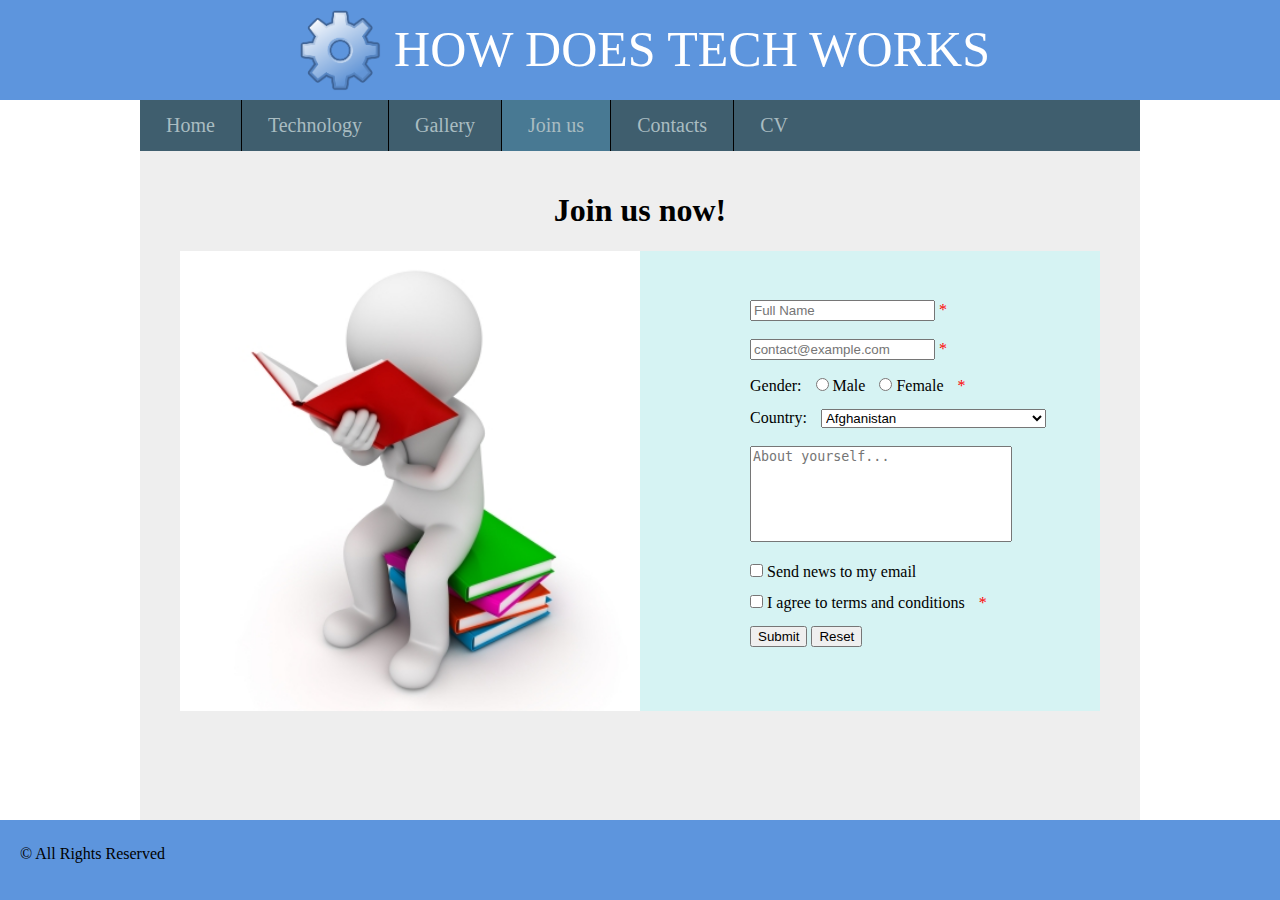
<file: anketa.html>
<!DOCTYPE html>
<html lang="en">
<head>
	<meta charset="UTF-8">
	<link rel="shortcut icon" type="image/png" href="./images/icon.png"/>
	<link rel="stylesheet" href="style.css">
	<title>Document</title>
</head>
<body>
	<header>
		<img src="images/logo.png" alt="">
		<p>HOW DOES TECH WORKS</p>
	</header>
	<nav>
		<ul>
			<li><a href="./index.html">Home</a></li>
			<li><a href="./tehnologijas.html">Technology</a></li>
			<li><a href="./galerija.html">Gallery</a></li>
			<li id="selected"><a href="./anketa.html">Join us</a></li>
			<li><a href="./kontakti.html">Contacts</a></li>
			<li><a href="./cv.html">CV</a></li>
		</ul>
	</nav>
	<article>
		<div class="inner_content">
			<h1>Join us now!</h1>

			<div id="anketa_wrapper">
				<img id="anketa_attels" src="./images/anketa.jpg">

				<div id="anketa">
					<form>
						<input type="text" name="name" placeholder="Full Name" required>
						<span class="required">*</span>
						<br>

						<input type="email" name="email" placeholder="contact@example.com" required>
						<span class="required">*</span>

						<br>
						<p>Gender:</p>
						<input type="radio" name="gender" value="Male" required>
						<p>Male</p>
						<input type="radio" name="gender" value="Female">
						<p>Female</p>
						<span class="required">*</span>
						<br>
						
						<p>Country: </p>
						<select name="country">
							<option>Afghanistan</option>
							<option>Albania</option>
							<option>Algeria</option>
							<option>American Samoa</option>
							<option>Andorra</option>
							<option>Angola</option>
							<option>Anguilla</option>
							<option>Antigua and Barbuda</option>
							<option>Argentina</option>
							<option>Armenia</option>
							<option>Aruba</option>
							<option>Australia</option>
							<option>Austria</option>
							<option>Azerbaijan</option>
							<option>Bahamas</option>
							<option>Bahrain</option>
							<option>Bangladesh</option>
							<option>Barbados</option>
							<option>Belarus</option>
							<option>Belgium</option>
							<option>Belize</option>
							<option>Benin</option>
							<option>Bermuda</option>
							<option>Bhutan</option>
							<option>Bolivia</option>
							<option>Bosnia and Herzegovina</option>
							<option>Botswana</option>
							<option>Brazil</option>
							<option>British Virgin Islands</option>
							<option>Brunei</option>
							<option>Bulgaria</option>
							<option>Burkina Faso</option>
							<option>Burma</option>
							<option>Burundi</option>
							<option>Cambodia</option>
							<option>Cameroon</option>
							<option>Canada</option>
							<option>Cape Verde</option>
							<option>Caribbean Netherlands</option>
							<option>Cayman Islands</option>
							<option>Central African Republic</option>
							<option>Chad</option>
							<option>Chile</option>
							<option>China</option>
							<option>Christmas Island</option>
							<option>Cocos Islands</option>
							<option>Colombia</option>
							<option>Comoros</option>
							<option>Congo</option>
							<option>Cook Islands</option>
							<option>Costa Rica</option>
							<option>Croatia</option>
							<option>Cuba</option>
							<option>Curaçao</option>
							<option>Cyprus</option>
							<option>Czech Republic</option>
							<option>Democratic Republic of the Congo</option>
							<option>Denmark</option>
							<option>Djibouti</option>
							<option>Dominica</option>
							<option>Dominican Republic</option>
							<option>Ecuador</option>
							<option>Egypt</option>
							<option>El Salvador</option>
							<option>Equatorial Guinea</option>
							<option>Eritrea</option>
							<option>Estonia</option>
							<option>Ethiopia</option>
							<option>Falkland Islands</option>
							<option>Faroe Islands</option>
							<option>Federated States of Micronesia</option>
							<option>Fiji</option>
							<option>Finland</option>
							<option>France</option>
							<option>French Guiana</option>
							<option>French Polynesia</option>
							<option>Gabon</option>
							<option>Gambia</option>
							<option>Georgia</option>
							<option>Germany</option>
							<option>Ghana</option>
							<option>Gibraltar</option>
							<option>Greece</option>
							<option>Greenland</option>
							<option>Grenada</option>
							<option>Guadeloupe</option>
							<option>Guam</option>
							<option>Guatemala</option>
							<option>Guernsey</option>
							<option>Guinea</option>
							<option>Guinea-Bissau</option>
							<option>Guyana</option>
							<option>Haiti</option>
							<option>Honduras</option>
							<option>Hong Kong</option>
							<option>Hungary</option>
							<option>Iceland</option>
							<option>India</option>
							<option>Indonesia</option>
							<option>Iran</option>
							<option>Iraq</option>
							<option>Ireland</option>
							<option>Isle of Man</option>
							<option>Israel</option>
							<option>Italy</option>
							<option>Ivory Coast</option>
							<option>Jamaica</option>
							<option>Japan</option>
							<option>Jersey</option>
							<option>Jordan</option>
							<option>Kazakhstan</option>
							<option>Kenya</option>
							<option>Kiribati</option>
							<option>Kosovo</option>
							<option>Kuwait</option>
							<option>Kyrgyzstan</option>
							<option>Laos</option>
							<option>Latvia</option>
							<option>Lebanon</option>
							<option>Lesotho</option>
							<option>Liberia</option>
							<option>Libya</option>
							<option>Liechtenstein</option>
							<option>Lithuania</option>
							<option>Luxembourg</option>
							<option>Macau</option>
							<option>Macedonia</option>
							<option>Madagascar</option>
							<option>Malawi</option>
							<option>Malaysia</option>
							<option>Maldives</option>
							<option>Mali</option>
							<option>Malta</option>
							<option>Marshall Islands</option>
							<option>Martinique</option>
							<option>Mauritania</option>
							<option>Mauritius</option>
							<option>Mayotte</option>
							<option>Mexico</option>
							<option>Moldova</option>
							<option>Monaco</option>
							<option>Mongolia</option>
							<option>Montenegro</option>
							<option>Montserrat</option>
							<option>Morocco</option>
							<option>Mozambique</option>
							<option>Namibia</option>
							<option>Nauru</option>
							<option>Nepal</option>
							<option>Netherlands</option>
							<option>New Caledonia</option>
							<option>New Zealand</option>
							<option>Nicaragua</option>
							<option>Niger</option>
							<option>Nigeria</option>
							<option>Niue</option>
							<option>Norfolk Island</option>
							<option>North Korea</option>
							<option>Northern Mariana Islands</option>
							<option>Norway</option>
							<option>Oman</option>
							<option>Pakistan</option>
							<option>Palau</option>
							<option>Palestine</option>
							<option>Panama</option>
							<option>Papua New Guinea</option>
							<option>Paraguay</option>
							<option>Peru</option>
							<option>Philippines</option>
							<option>Pitcairn Islands</option>
							<option>Poland</option>
							<option>Portugal</option>
							<option>Puerto Rico</option>
							<option>Qatar</option>
							<option>Réunion</option>
							<option>Romania</option>
							<option>Russia</option>
							<option>Rwanda</option>
							<option>Saint Barthélemy</option>
							<option>Saint Kitts and Nevis</option>
							<option>Saint Lucia</option>
							<option>Saint Martin</option>
							<option>Saint Pierre and Miquelon</option>
							<option>Saint Vincent and the Grenadines</option>
							<option>Samoa</option>
							<option>San Marino</option>
							<option>São Tomé and Príncipe</option>
							<option>Saudi Arabia</option>
							<option>Senegal</option>
							<option>Serbia</option>
							<option>Seychelles</option>
							<option>Sierra Leone</option>
							<option>Singapore</option>
							<option>Sint Maarten</option>
							<option>Slovakia</option>
							<option>Slovenia</option>
							<option>Solomon Islands</option>
							<option>Somalia</option>
							<option>South Africa</option>
							<option>South Korea</option>
							<option>South Sudan</option>
							<option>Spain</option>
							<option>Sri Lanka</option>
							<option>Sudan</option>
							<option>Suriname</option>
							<option>Svalbard and Jan Mayen</option>
							<option>Swaziland</option>
							<option>Sweden</option>
							<option>Switzerland</option>
							<option>Syria</option>
							<option>Taiwan</option>
							<option>Tajikistan</option>
							<option>Tanzania</option>
							<option>Thailand</option>
							<option>Timor-Leste</option>
							<option>Togo</option>
							<option>Tokelau</option>
							<option>Tonga</option>
							<option>Trinidad and Tobago</option>
							<option>Tunisia</option>
							<option>Turkey</option>
							<option>Turkmenistan</option>
							<option>Turks and Caicos Islands</option>
							<option>Tuvalu</option>
							<option>Uganda</option>
							<option>Ukraine</option>
							<option>United Arab Emirates</option>
							<option>United Kingdom</option>
							<option>United States</option>
							<option>United States Virgin Islands</option>
							<option>Uruguay</option>
							<option>Uzbekistan</option>
							<option>Vanuatu</option>
							<option>Vatican City</option>
							<option>Venezuela</option>
							<option>Vietnam</option>
							<option>Wallis and Futuna</option>
							<option>Western Sahara</option>
							<option>Yemen</option>
							<option>Zambia</option>
							<option>Zimbabwe</option>
							<option>Åland Islands</option>
						</select>
						<br>
						
						<textarea name="info" cols="30" rows="6" placeholder="About yourself..."></textarea>
						<br>

						<input type="checkbox" name="news">
						<p>Send news to my email</p>
						<br>

						<input type="checkbox" name="terms" required>
						<p>I agree to terms and conditions</p>
						<span class="required">*</span>
						<br>
						
						<input type="submit" value="Submit">
						<input type="reset" value="Reset">
					</form>
				</div>
			</div>
		</div>
	</article>
	<footer>
		<p>© All Rights Reserved</p>
	</footer>
</body>
</html>
</file>
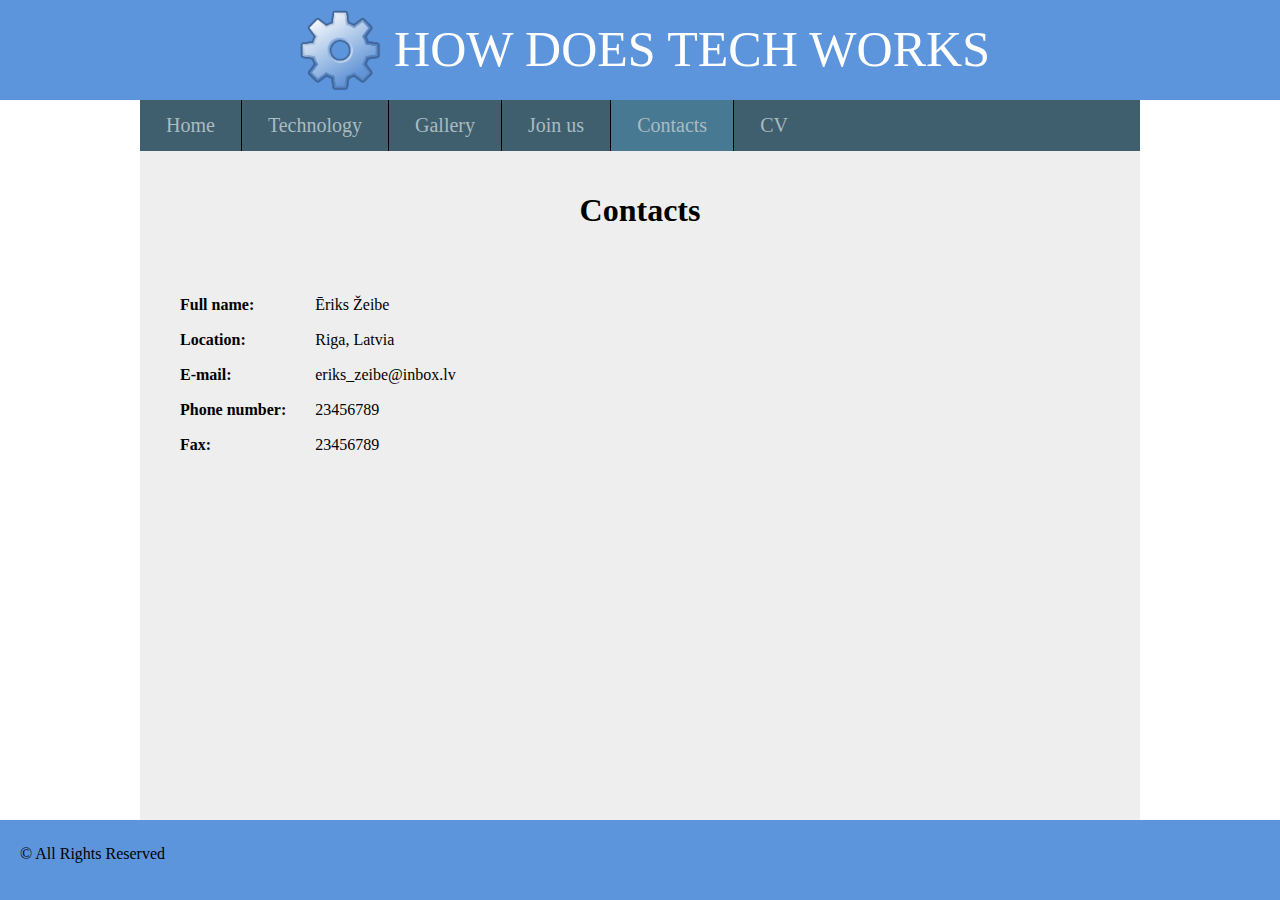
<file: kontakti.html>
<!DOCTYPE html>
<html lang="en">
<head>
	<meta charset="UTF-8">
	<link rel="shortcut icon" type="image/png" href="./images/icon.png"/>
	<link rel="stylesheet" href="style.css">
	<title>How Does Tech Works</title>
</head>
<body>
	<header>
		<img src="images/logo.png" alt="">
		<p>HOW DOES TECH WORKS</p>
	</header>
	<nav>
		<ul>
			<li><a href="./index.html">Home</a></li>
			<li><a href="./tehnologijas.html">Technology</a></li>
			<li><a href="./galerija.html">Gallery</a></li>
			<li><a href="./anketa.html">Join us</a></li>
			<li id="selected"><a href="./kontakti.html">Contacts</a></li>
			<li><a href="./cv.html">CV</a></li>
		</ul>
	</nav>
	<article>
		<div class="inner_content">
			<h1>Contacts</h1>

			<div id="contacts">
				<div id="contact_box1">
					<p>
						<strong>
							Full name: <br>
							Location: <br>
							E-mail: <br>
							Phone number: <br>
							Fax:
						</strong>
					</p>
				</div>
				
				<div id="contact_box2">
					<p>
						Ēriks Žeibe <br>
						Riga, Latvia <br>
						eriks_zeibe@inbox.lv <br>
						23456789 <br>
						23456789
					</p>
				</div>
			</div>

			<iframe id="map" src="https://www.google.com/maps/embed?pb=!1m18!1m12!1m3!1d17405.462977200998!2d24.104821984172087!3d56.954235955783695!2m3!1f0!2f0!3f0!3m2!1i1024!2i768!4f13.1!3m3!1m2!1s0x0%3A0x96a8a0e931b27448!2sPIKC+R%C4%ABgas+Valsts+tehnikums!5e0!3m2!1slv!2slv!4v1485099534982" width="600" height="450" frameborder="0" style="border:0" allowfullscreen></iframe>

		</div>
	</article>
	<footer>
		<p>© All Rights Reserved</p>
	</footer>
</body>
</html>
</file>
<file: style.css>
/*********************PAMATA STRUKTŪRAS STILS*************************/
html, body {
	padding: 0;
	margin: 0;
}

html {
	height: 100%;
}

body {
	display: -webkit-box;
	display: -moz-box;
	display: -ms-flexbox;
	display: -webkit-flex;
	display: flex;

	-webkit-flex-direction: column;
	-moz-flex-direction: column;
	flex-direction: column;
	background-color: #FFFFFF;
	min-height: 100%;
}

header {
	background-color: #5d95dd;
	width: 100%;
	min-width: 1000px;
	height: 100px;
	text-align: center;
}

header img {
	display: inline;
	height: 100px;
}

header p {
	display: inline;
	position: relative;
	vertical-align: top;
	top: 20px;
	font-size: 50px;
	font-family: "calibri";
	color: #FFFFFF;
}

nav ul {
	background-color: #3f5e6e;
	width: 1000px;
	list-style-type: none;
	overflow: hidden;
	padding: 0;
	margin: auto;
}

nav ul li {
	float: left;
}

nav li a {
	display: block;
	padding: 14px 26px;
	text-decoration: none;
	text-align: center;
	font-size: 20px;
	color: #a9bcc1;
	border-right: 1px solid black;
}

nav li:last-child a {
	border-right: none;
}

nav a:hover:not(#selected) {
	text-decoration: underline;
}

#selected{
	background-color: #487993;
}

footer {
	width: 100%;
	min-width: 1000px;
	height: 80px;
	background-color: #5D95DD;
}

footer p {
	font-family: "calibri";
	margin: 0;
	padding-top: 25px;
	padding-left: 20px;
}

article {
	width: 1000px;

	-webkit-box-flex: 1;
	-moz-box-flex: 1;
	-webkit-flex: 1;
	-ms-flex: 1;
	flex: 1;

	margin: auto;
	padding: 0px;
	background-color: #eeeeee;
}

/*************************ARTICLE SATURA STILS**************************/
.inner_content {
	padding-left: 40px;
	padding-right: 40px;
	padding-top: 20px;
	padding-bottom: 20px;
}

h1, .article_text h3, .video {
	text-align: center;
}

.article_text {
	font-size: 18px;
	text-align: justify;
}

.left_side_image {
	height: 300px;
	float: left;
	margin-right: 20px;
	margin-bottom: 20px;
	margin-top: 20px;
}

.small_left_side_image {
	height: 200px;
	float: left;
	margin-right: 10px;
	margin-bottom: 10px;
	margin-top: 10px;
}

.right_side_image {
	height: 300px;
	float: right;
	margin-left: 20px;
	margin-bottom: 20px;
	margin-top: 20px;
}

.middle_image {
	display: block;
	height: 300px;
	padding: 0;
	margin: auto;
	margin-bottom: 30px;
}

#home_image {
	width: 100%;
}

/*******************TEHNOLOGIJU SADALAS STILS*******************/
.box {
	vertical-align: top;
	display: inline-block;
	background-color: #fbe096;
	width: 250px;
	height: 250px;
	margin: 40px;
}

.box a {
	width: 100%;
	height: 100%;
	text-decoration: none;
	color: black;
	text-align: center;
	padding-top: 20px;
	font-size: 20px;
}

.box img {
	display: block;
	height: 70%;
	width: 100%;
}

.box:hover {
	margin: 35px;
	width: 260px;
	height: 260px;
	cursor: pointer;
}

.box:hover > a {
	font-size: 21px;
}

/**********************GALERIJAS SADALAS STILS**********************/
.gallery {
	display: inline-block;
	border: 3px solid black;
	width: 250px;
	height: 250px;
	margin: 24px;
}

.gallery a {
	display: block;
	position: relative;
	width: 100%;
	height: 100%;
	text-decoration: none;
}

.gallery img {
	width: 100%;
	height: 100%;
}

.gallery p {
	position: absolute;
	top: 100px;
	bottom: 100px;
	left: 0;
	right: 0;
	margin: 0;
	text-align: center;
	line-height: 50px;
	background-color: rgba(0, 0, 0, 0.6);
	color: #cfcfcf;
}

.gallery:hover p {
	font-size: 17px;
	font-weight: bold;
}

.gallery:hover {
	border-color: #378e28;
}

/***************************GALERIJU STILS***************************/
.picture {
	position: relative;
	display: inline-block;
	width: 180px;
	height: 180px;
	margin: 20px;
}

.picture img {
	display: block;
	background-color: #e9e7bb;
	width: 100%;
	height: 100%;
	padding: 5px;
	border-radius: 10px;
	box-shadow: 6px 6px 11px gray;
	-moz-box-shadow: 6px 6px 11px gray;
}

.picture:hover img {
	position: absolute;
	top: -40px;
	left: -40px;
	width: 260px;
	height: 260px;
	z-index: 1;
}

/***************************ANKETAS STILS***************************/
.required {
	color: red;
}

#anketa_wrapper {
	display: flex;
	flex-direction: row;
}

#anketa {
	background-color: #d6f3f3;
	width: 50%;
}

#anketa_attels {
	width: 50%;
}

form {
	position: relative;
	left: 110px;
	top: 40px;
}

form input, form select, form textarea, form p {
	margin: 9px 0;
}

form p {
	display: inline;
	margin-right: 10px;
}

form textarea {
	resize: none;
}

/***************************KONTAKTU STILS*************************/
#contacts {
	display: inline-block;
	width: 45%;
	vertical-align: top;
	margin-top: 20px;
	line-height: 35px;
}

#map {
	display: inline-block;
	width: 50%;
	text-align: left;
}

#contact_box1, #contact_box2 {
	display: inline-block;
}

#contact_box2 {
	margin-left: 25px;
}

#cv {
	position: relative;
	width: 100%;
	height: 1000px;
	align-content: center;
}
</file>
